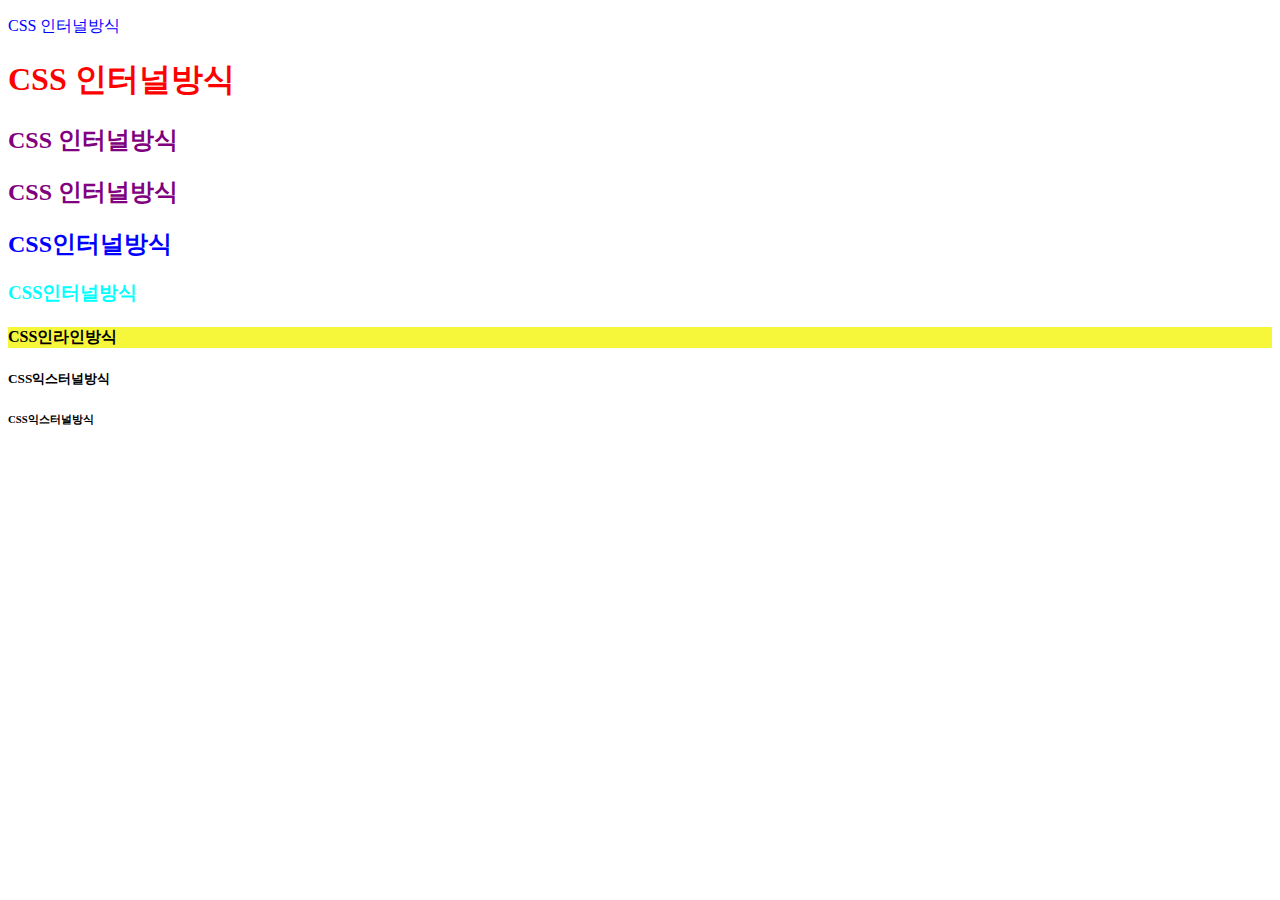
<file: index.html>
<!DOCTYPE html>
<html lang="en">
<head>
    <meta charset="UTF-8">
    <meta http-equiv="X-UA-Compatible" content="IE=edge">
    <meta name="viewport" content="width=device-width, initial-scale=1.0">
    <title>CSS연습</title>
    <style>
      p {
         color:blue;
        }
      h1 {
         color:red;
      }
      h2 {
        color:purple
      }
    </style>
    <link rel="stylesheet" href="./CSS/#style.css">
</head>
<body>
    <p>CSS 인터널방식</p>
    <h1>CSS 인터널방식</h1>
    <h2>CSS 인터널방식</h2>
    <h2>CSS 인터널방식</h2>
    <h2 style="color:blue">CSS인터널방식</h2>
    <h3 style="color:aqua">CSS인터널방식</h3>
    <h4 style="background-color: rgba(245, 245, 37, 0.897)">CSS인라인방식</h4>
    <h5 id="bg">CSS익스터널방식</h5>
    <h6 class="size">CSS익스터널방식</h6>
</body>
</html>
</file>
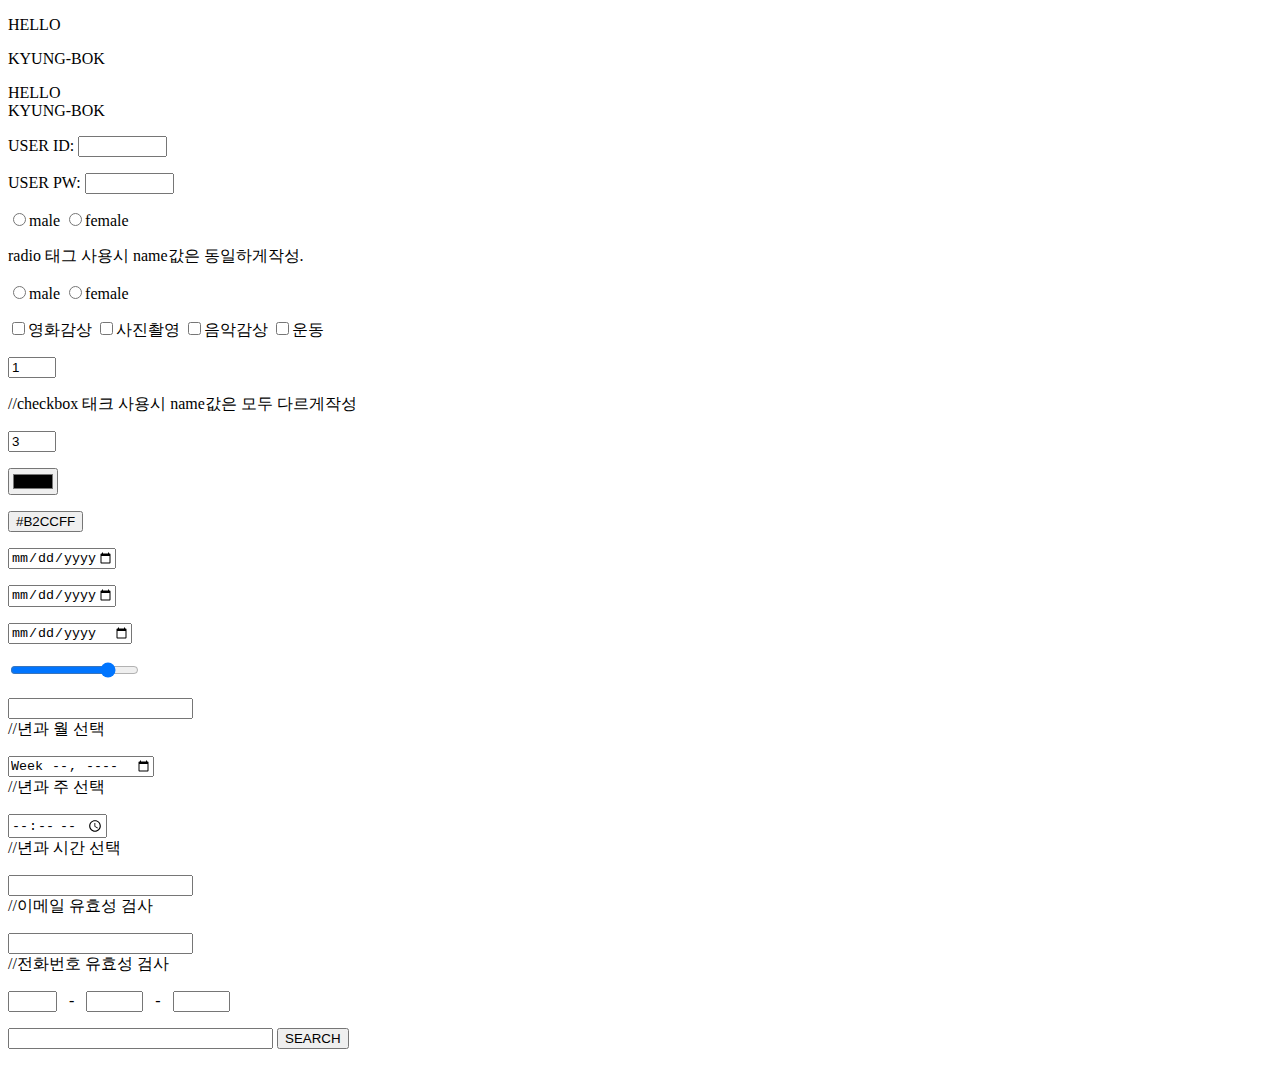
<file: input.html>
<!DOCTYPE html>
<html lang="en">
<head>
    <meta charset="UTF-8">
    <meta http-equiv="X-UA-Compatible" content="IE=edge">
    <meta name="viewport" content="width=\, initial-scale=1.0">
    <title>INPUT 태그 실습</title>
</head>
<body>
    <p>HELLO</p>
    <p>KYUNG-BOK</p>
    HELLO<br>
    KYUNG-BOK<br>
    <p>USER ID: <input type="text" name="id" maxlength="8" size="8"></p>
    <p>USER PW: <input type="password" name="pw" maxlength="8" size="8"></p>

    <p><input type="radio"name=gender1>male
    <input type="radio"name="gender1">female</p>
    radio 태그 사용시 name값은 동일하게작성.
    <p><input type="radio"name=gender2>male
        <input type="radio"name="gender2">female</p>

    <p><input type="checkbox" name="hobby1">영화감상
       <input type="checkbox" name="hobby2">사진촬영
       <input type="checkbox" name="hobby3">음악감상
       <input type="checkbox" name="hobby4">운동</p>
    <p><input type="number" value="1" min="1" max="5"></p>
    //checkbox 태크 사용시 name값은 모두 다르게작성
    
    
    <p><input type="number" name="cart" value="3" min="3" max="5"></p>

    <p><input type="color" name="mycolor"></p>

    <p><input type="button" onclick="alert('안녕하세요. 아이디를 입력해주세요')" value="#B2CCFF"></p>

    <p><input type="date" name="datel1" max="2023-06-30" min="2023-01-01">
    <p><input type="date" name="maxdate" max="1979-12-31"></p>
    <p><input type="date" name="mindate" min="2023-01-01"></p>

    <p><input type="range" min="0" max="10" value="8"></p>

    <p><input type="monch" name="mouch_year"> <br> //년과 월 선택 </p>
    <p><input type="week" name="week_year"> <br> //년과 주 선택 </p> 
    <p><input type="time" name="usr_time"> <br> //년과 시간 선택 </p> 

    <p><input type="email"><br>//이메일 유효성 검사</p> 
    <p><input type="tel" pattern="[0-9]{3}-[0-9]{4}-[0-9]{4}"> <br>//전화번호 유효성 검사</p>
    
    <p><input type="text" size="3" maxlength="3"> &nbsp;&nbsp;-&nbsp;&nbsp;
    <input type="text" size="4" maxlength="4"> &nbsp;&nbsp;-&nbsp;&nbsp;
    <input type="text" size="4" maxlength="4">
    </p>

    <p><input type="search" size="30" maxlength="30">
    <input type="button" value="SEARCH"></p>
   
</body>
</html>
</file>
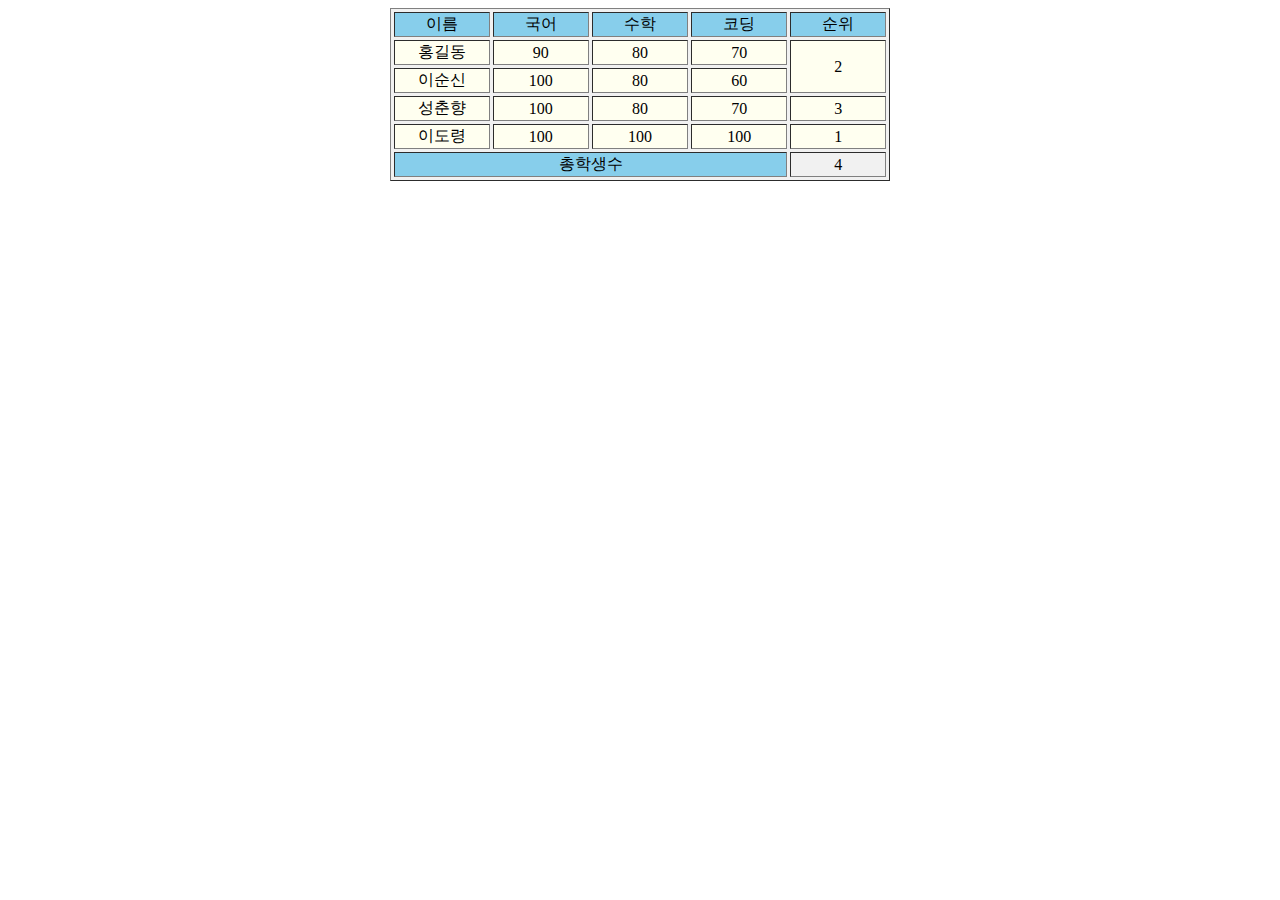
<file: table.html>
<!DOCTYPE html>
<html lang="en">
<head>
    <meta charset="UTF-8">
    <meta http-equiv="X-UA-Compatible" content="IE=edge">
    <meta name="viewport" content="width=device-width, initial-scale=1.0">
    <title>TABLE</title>
</head>
<body>
    <table border="1" width="500" cellspacing="3" cellspacing="2" bgcolor="f1f1f1" align="center">
        <!--border 속성은 생략해도 배경색때문에 라인을 볼수있음-->
        <tr align="center" bgcolor="skyblue">
            <td width="100">이름</td>
            <td width="100">국어</td>
            <td width="100">수학</td>
            <td width="100">코딩</td>
            <td width="100">순위</td>
        </tr>
        <tr align="center" bgcolor="fffff">
            <td>홍길동</td>
            <td>90</td>
            <td>80</td>
            <td>70</td>
            <td rowspan="2">2</td>
        </tr>
        <tr align="center" bgcolor="fffff">
            <td>이순신</td>
            <td>100</td>
            <td>80</td>
            <td>60</td>
        </tr>
        <tr align="center" bgcolor="fffff">
            <td>성춘향</td>
            <td>100</td>
            <td>80</td>
            <td>70</td>
            <td>3</td>
        </tr>
        <tr align="center" bgcolor="fffff">
            <td>이도령</td>
            <td>100</td>
            <td>100</td>
            <td>100</td>
            <td>1</td> 
        </tr>
        <tr align="center">
            <td colspan="4" bgcolor="skyblue">총학생수</td>
            <td>4</td>
        </tr>
    </table>
    
</body>
</html>
</file>
